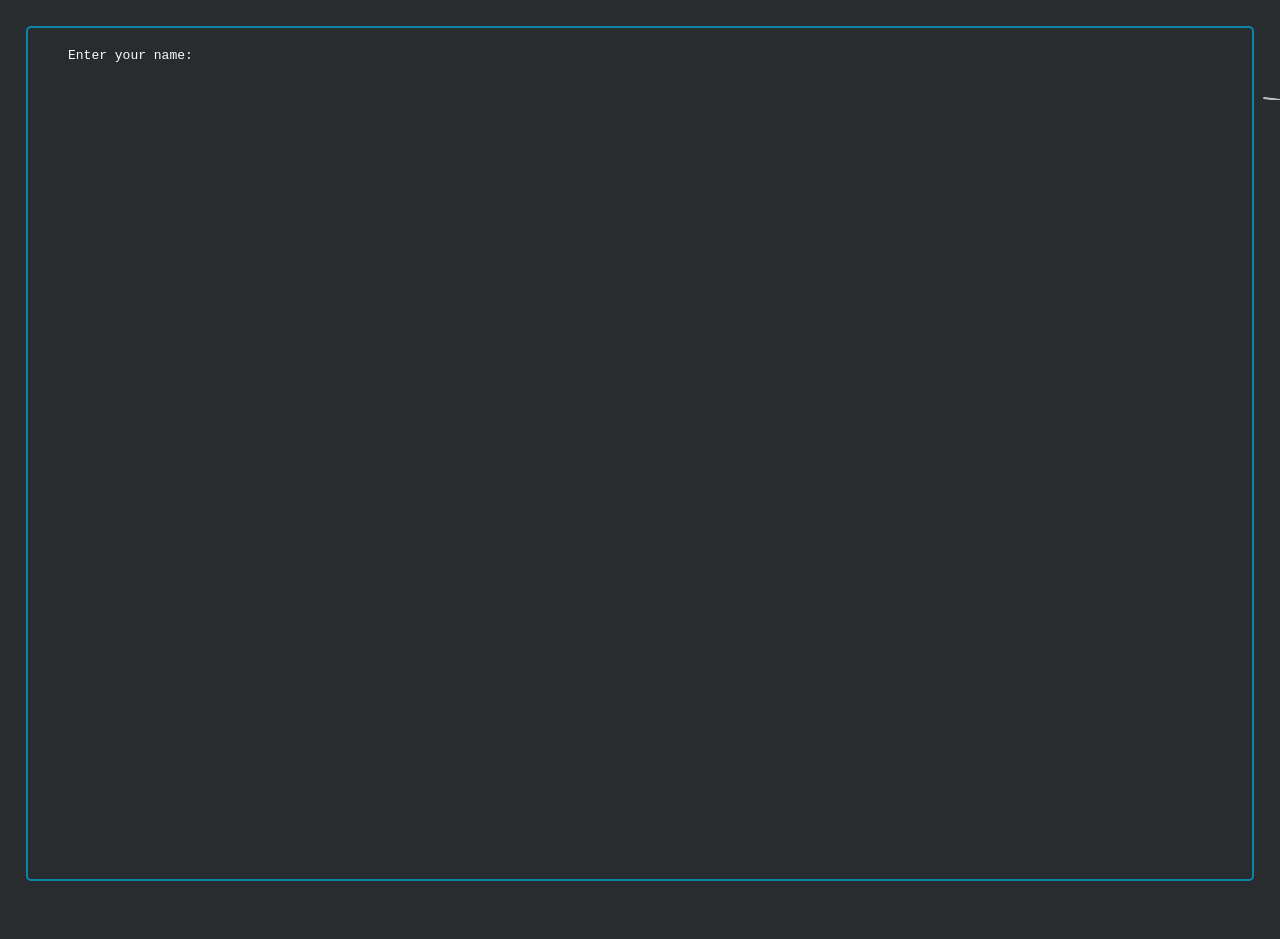
<file: index.html>
<!DOCTYPE html>
<html lang="en">

<head>
  <meta charset="UTF-8" />
  <meta name="viewport" content="width=device-width, initial-scale=1" />
  <title>davare.xyz</title>
  <style>
    html,
    body {
      margin: 0;
      padding: 1em;
      height: 100%;
      overflow: hidden;
      /* prevent page scroll */
      background-color: #292c2e;
      color: #fafbfa;
      font-family: monospace;
    }

    .container {
      display: flex;
      flex-direction: column;
      height: 95vh;
      border: 2px solid #0b85a8;
      /* blue border color */
      border-radius: 5px;
      margin: 0;
      overflow: hidden;
      box-sizing: border-box;
    }

    #terminal-wrapper {
      flex: 1;
      overflow-y: auto;
      /* scroll only here */
      padding: 20px 0 20px 40px;
      /* left padding instead of margin */
      box-sizing: border-box;
    }

    .terminal {
      margin-left: 0;
      /* remove margin */
      width: 100%;
      max-width: none;
      display: flex;
      flex-direction: column;
    }

    /* Horizontal container for startup banner + ascii art */
    #banner-container {
      display: flex;
      gap: 40px;
      margin-bottom: 20px;
      width: 100%;
      padding-left: 2em;
      box-sizing: border-box;
    }


    #startup-message {
      flex: 0 0 auto;
      /* natural width */
      white-space: pre;
      /* preserve spacing */
      font-family: monospace;
      overflow-x: visible;
      /* no scroll */
    }

    #welcome-message {
      white-space: pre-line;
      font-family: monospace;
      margin-bottom: 1em;
    }

    #ascii-gradient {
      flex: 1 1 0;
      /* fill remaining space */
      white-space: pre;
      font-weight: bold;
      line-height: 1.1em;

      background: linear-gradient(270deg,
          #ff5f6d, #ffc371, #24c6dc, #514a9d, #ff5f6d);
      background-size: 1000% 1000%;
      animation: gradientShift 15s ease infinite;

      -webkit-background-clip: text;
      -webkit-text-fill-color: transparent;

      user-select: none;
      min-width: 0;
      overflow-x: auto;
      font-family: monospace;
    }

    @keyframes gradientShift {
      0% {
        background-position: 0% 50%;
      }

      50% {
        background-position: 100% 50%;
      }

      100% {
        background-position: 0% 50%;
      }
    }

    .line {
      display: flex;
      flex-wrap: wrap;
      margin-bottom: 10px;
    }

    .output {
      white-space: pre-wrap;
      margin-left: 2em;
      margin-bottom: 10px;
    }

    .prompt {
      margin-right: 8px;
    }

    input {
      background: none;
      border: none;
      color: #fafbfa;
      font-family: monospace;
      font-size: 1em;
      outline: none;
      flex-grow: 1;
    }

    a {
      color: #0b85a8;
      text-decoration: underline;
    }

    .draggable-window {
      position: absolute;
      width: 400px;
      height: 400px;
      background: #1e1e1e;
      border: 2px solid #0b85a8;
      border-radius: 8px;
      box-shadow: 0 4px 10px rgba(0, 0, 0, 0.5);
      color: #fafafa;
      top: 100px;
      left: 100px;
      z-index: 9999;
      display: flex;
      flex-direction: column;
    }

    .draggable-window header {
      background: #111;
      /* darker than content */
      display: flex;
      justify-content: space-between;
      align-items: center;
      padding: 4px 8px;
      font-weight: bold;
      cursor: grab;
      /* drag cursor only on header */
      border-bottom: 1px solid #0b85a8;
      user-select: none;
      /* prevent accidental text selection while dragging */
    }

    .draggable-window button {
      background: none;
      border: none;
      color: #ff5f6d;
      font-size: 14px;
      cursor: pointer;
    }

    .draggable-window .content {
      flex: 1;
      padding: 6px;
      cursor: text;
      /* normal text selection inside */
    }

    /* --- GALLERY LAYER --- */
#gallery-layer {
  position: absolute;
  inset: 0;
  background: #000;
  z-index: 5;
  display: none;
  overflow-y: auto;
  padding: 40px;
}

#gallery-layer.active {
  display: block;
}

/* minimalist grid */
.gallery-grid {
  display: grid;
  grid-template-columns: repeat(auto-fill, minmax(180px, 1fr));
  gap: 40px;
}

/* sketchy image look */
.gallery-grid img {
  width: 100%;
  filter: grayscale(100%) contrast(120%);
  mix-blend-mode: screen;
  transition: transform 0.2s ease;
}

.gallery-grid img:hover {
  transform: scale(1.05) rotate(-1deg);
}

#page-peel {
  position: absolute;
  top: 0;
  right: 0;
  width: 100px;
  height: 100px;
  z-index: 20;
  cursor: pointer;
  opacity: 0.7;
}

#page-peel svg {
  width: 100%;
  height: 100%;
}

#peel-path {
  stroke-dasharray: 200;
  stroke-dashoffset: 200;
  animation: drawPeel 2s infinite alternate ease-in-out;
}

@keyframes drawPeel {
  from { stroke-dashoffset: 200; }
  to   { stroke-dashoffset: 0; }
}

#gallery-layer {
  position: absolute;
  inset: 0;
  background: #000;
  z-index: 5;
  overflow-y: auto;
  padding: 60px;
  clip-path: inset(0 0 100% 0);
  transition: clip-path 0.6s cubic-bezier(.8,0,.2,1);
}

#gallery-layer.active {
  clip-path: inset(0 0 0 0);
}

/* grid */
.gallery-grid {
  display: grid;
  grid-template-columns: repeat(auto-fill, minmax(200px, 1fr));
  gap: 60px;
}

/* raw image style */
.gallery-grid img {
  width: 100%;
  filter: grayscale(100%) contrast(140%);
  mix-blend-mode: screen;
  cursor: pointer;
  transition: transform 0.2s;
}

.gallery-grid img:hover {
  transform: scale(1.05) rotate(-2deg);
}

@keyframes jitter {
  from { transform: translate(0px, 0px); }
  to   { transform: translate(1px, -1px); }
}

  </style>
</head>

<body>
  <div id="gallery-layer">
  <div class="gallery-grid" id="gallery"></div>
</div>

<div id="page-peel">
  <svg viewBox="0 0 100 100">
    <path id="peel-path"
      d="M100 0 Q60 10 10 60 Q5 90 100 100"
      stroke="white"
      stroke-width="2"
      fill="none"
      stroke-linecap="round"/>
  </svg>
</div>

  <div class="container">
    <div id="terminal-wrapper">
      <div class="terminal" id="terminal">
        <!-- Startup banner container inserted here -->
      </div>
    </div>
  </div>

<script>
  // ---------------- Global State ----------------
  const allowedPaths = ['/mind', '/ldoe', '/alternate-ending', '/isee', '/vibe', '/sog', '/hate'];
  const allowedPaths2 = ['/mind', '/ldoe', '/alternate-ending', '/why', '/gui'];
  const terminal = document.getElementById('terminal');
  let username = 'guest';
  let highestZ = 10000;

  // central accent color and media state
  let ACCENT_COLOR = '#0b85a8';
  let videoToUse = null;
  let colorToUse = null;

  const pathVideos = {
    '/mind': 'https://www.youtube.com/embed/NuZoznmvo88?si=YkV6BKksnqq5VSpd',
    '/ldoe': 'https://www.youtube.com/embed/lR5dwQNizVU?si=At0S_4BjadsRjq9D',
    '/alternate-ending': 'https://www.youtube.com/embed/cP7_ZDpcBsQ?si=u3-ozoXn9-MljWOa',
    '/isee': 'https://www.youtube.com/embed/3k9NdEsmV3w?si=HjK7CfT7BuekEZqs',
    '/vibe': 'https://www.youtube.com/embed/4-pdlpEwMao?si=9b9bqwx_K06jJFg1',
    '/sog': 'https://www.youtube.com/embed/yNmF0ceHy5Q?si=YNS-biuCqdslc3tb',
    '/hate': 'https://www.youtube.com/embed/NAY8rl3YL90?si=c3N1IYTB6Yj2srg0'
  };

  const pathColors = {
    '/mind': '#ff5f6d',
    '/ldoe': '#ffc371',
    '/alternate-ending': '#24c6dc',
    '/isee': '#514a9d',
    '/vibe': '#ff5f6d',
    '/sog': '#888888',
    '/hate': '#a56e31',
    '/why': '#ff8c00', // example
    '/gui': '#00ffcc'  // example
  };


  // ---------------- Accent Color Helpers ----------------
  function updateAccentColor(newColor) {
    ACCENT_COLOR = newColor;
    document.querySelectorAll('.prompt span:first-child').forEach(el => {
      el.style.color = ACCENT_COLOR;
    });
    document.querySelectorAll('.draggable-window, .draggable-window header').forEach(el => {
      el.style.borderColor = ACCENT_COLOR;
    });
    document.querySelectorAll('a').forEach(a => a.style.color = ACCENT_COLOR);
    const container = document.querySelector('.container');
    if (container) container.style.borderColor = ACCENT_COLOR;
  }


  // ---------------- Draggable / Music Window ----------------
  function makeDraggableWindow() {
    const win = document.createElement('div');
    win.className = 'draggable-window';
    win.style.zIndex = highestZ++;

    // Initial position
    let winPos = { left: 100, top: 100 };
    const posCookie = getCookie('windowPosition');
    if (posCookie) {
      try {
        const pos = JSON.parse(decodeURIComponent(posCookie));
        if (pos.left !== undefined && pos.top !== undefined) {
          winPos.left = pos.left;
          winPos.top = pos.top;
        }
      } catch { }
    }
    win.style.left = winPos.left + 'px';
    win.style.top = winPos.top + 'px';

    // Bring to front on click
    win.addEventListener('mousedown', () => {
      win.style.zIndex = highestZ++;
    });

    const header = document.createElement('header');
    header.textContent = 'Music';

    const closeBtn = document.createElement('button');
    closeBtn.textContent = '✖';
    closeBtn.onclick = () => win.remove();
    header.appendChild(closeBtn);
    win.appendChild(header);

    const content = document.createElement('div');
    content.className = 'content';

    // Use global video/color if available
    if (videoToUse) {
      content.innerHTML = `<iframe width="100%" height="100%" src="${videoToUse}" frameborder="0" allowfullscreen></iframe>`;
    } else {
      content.textContent = "You have to change folder first -> see \"help cd\"";
    }

    win.appendChild(content);

    // Apply border color from global variable or fallback
    const borderColor = colorToUse || ACCENT_COLOR;
    win.style.borderColor = borderColor;
    header.style.borderBottomColor = borderColor;

    document.body.appendChild(win);

    // Dragging logic
    let offsetX = 0, offsetY = 0, dragging = false;

    header.onmousedown = (e) => {
      dragging = true;
      offsetX = e.clientX - winPos.left;
      offsetY = e.clientY - winPos.top;

      document.onmousemove = (ev) => {
        if (!dragging) return;
        winPos.left = ev.clientX - offsetX;
        winPos.top = ev.clientY - offsetY;
        win.style.left = winPos.left + "px";
        win.style.top = winPos.top + "px";
        setCookie('windowPosition', JSON.stringify(winPos), 365);
      };

      document.onmouseup = () => {
        dragging = false;
        document.onmousemove = null;
        document.onmouseup = null;
        setCookie('windowPosition', JSON.stringify(winPos), 365);
      };
    };
  }

  function updateWindowContent(path) {
    const win = document.querySelector('.draggable-window');
    if (!win) return;

    const accentColor = pathColors[path] || '#0b85a8'; // fallback

    // Update border/header color
    win.style.borderColor = accentColor;
    win.querySelector('header').style.borderBottomColor = accentColor;

    // Update content with YouTube video
    const content = win.querySelector('.content');
    const videoUrl = pathVideos[path] || '';
    content.innerHTML = videoUrl
      ? `<iframe width="100%" height="100%" src="${videoUrl}" frameborder="0" allowfullscreen></iframe>`
      : 'No video for this path';

    // Optionally update links and prompt colors as well
    updateAccentColor(accentColor);
  }


  // ---------------- Cookie Helpers ----------------
  function setCookie(name, value, days) {
    const d = new Date();
    d.setTime(d.getTime() + (days * 24 * 60 * 60 * 1000));
    document.cookie = `${name}=${encodeURIComponent(value)};expires=${d.toUTCString()};path=/`;
  }

  function getCookie(name) {
    const decoded = decodeURIComponent(document.cookie);
    const parts = decoded.split(';');
    for (let p of parts) {
      let [k, v] = p.trim().split('=');
      if (k === name) return v;
    }
    return null;
  }


  // ---------------- Command History ----------------
  let history = [];
  let historyIndex = -1;

  function loadHistory() {
    const saved = getCookie('history');
    if (saved) {
      try {
        history = JSON.parse(saved);
      } catch {
        history = [];
      }
    }
  }

  function saveHistory() {
    const trimmed = history.slice(-10); // keep only last 10
    setCookie('history', JSON.stringify(trimmed), 365);
  }


  // ---------------- Startup ASCII + Banner ----------------
  const startupAscii = `
██████╗  █████╗ ██╗   ██╗ █████╗ ██████╗ ███████╗   ██╗  ██╗██╗   ██╗███████╗
██╔══██╗██╔══██╗██║   ██║██╔══██╗██╔══██╗██╔════╝   ╚██╗██╔╝╚██╗ ██╔╝╚══███╔╝
██║  ██║███████║██║   ██║███████║██████╔╝█████╗      ╚███╔╝  ╚████╔╝   ███╔╝ 
██║  ██║██╔══██║╚██╗ ██╔╝██╔══██║██╔══██╗██╔══╝      ██╔██╗   ╚██╔╝   ███╔╝  
██████╔╝██║  ██║ ╚████╔╝ ██║  ██║██║  ██║███████╗██╗██╔╝ ██╗   ██║   ███████╗
╚═════╝ ╚═╝  ╚═╝  ╚═══╝  ╚═╝  ╚═╝╚═╝  ╚═╝╚══════╝╚═╝╚═╝  ╚═╝   ╚═╝   ╚══════╝

Type 'help' to see available commands.
Change the current folder to 'gui' or press here, to move to a UI version of this website.
`;

  const rightAscii = `
                         :::                       
                        ::::                       
                      ::::                         
                     ::::::::                      
                    :::::.::::                     
                    ::::   ::::                   
                    ::::   ::::                   
                     :::::::::                     
                 ::::::::::::::::::               
                ::::::::: :::: .::::               
               ::::    ::::::    ::::              
               ::::   ::::::::  -:::::             
           ::::::::::::::  :::::::: :::            
           ::::::::::::      -:::   ::::
`;

  function printStartupMessage() {
    if (document.getElementById('banner-container')) return;

    const bannerContainer = document.createElement('div');
    bannerContainer.id = 'banner-container';

    const leftDiv = document.createElement('div');
    leftDiv.id = 'startup-message';

    const welcomeMessage = document.createElement('div');
    welcomeMessage.id = 'welcome-message';
    welcomeMessage.textContent = `${username}, welcome to\n`;
    leftDiv.appendChild(welcomeMessage);

    const asciiArtPre = document.createElement('pre');
    asciiArtPre.style.margin = '0';
    asciiArtPre.innerHTML = startupAscii.replace(
      'press here, to move to a UI version of this website.',
      'press <a href="/gui" id="gui-link">here</a>, to move to a UI version of this website.'
    );
    leftDiv.appendChild(asciiArtPre);

    const rightDiv = document.createElement('div');
    rightDiv.id = 'ascii-gradient';
    rightDiv.textContent = rightAscii;

    bannerContainer.appendChild(leftDiv);
    bannerContainer.appendChild(rightDiv);
    terminal.appendChild(bannerContainer);
  }

  function requestUsername() {
    const line = document.createElement('div');
    line.className = 'line';

    const prompt = document.createElement('span');
    prompt.className = 'prompt';
    prompt.textContent = 'Enter your name: ';

    const input = document.createElement('input');
    input.type = 'text';

    input.addEventListener('keydown', function (e) {
      if (e.key === 'Enter') {
        username = input.value.trim() || 'guest';
        setCookie('username', username, 365);
        input.disabled = true;
        simulateCommand('banner', printStartupMessage);
      }
    });

    line.appendChild(prompt);
    line.appendChild(input);
    terminal.appendChild(line);
    input.focus();
  }


  // ---------------- Prompt / Input UI ----------------
  function createPromptSpan() {
    const prompt = document.createElement('span');
    prompt.className = 'prompt';

    const usernameSpan = document.createElement('span');
    usernameSpan.textContent = username;
    usernameSpan.style.color = ACCENT_COLOR; // <- use dynamic color

    const restSpan = document.createElement('span');
    restSpan.textContent = '@davare.xyz:$ ~';
    restSpan.style.color = '#a56e31'; // optional secondary color

    prompt.appendChild(usernameSpan);
    prompt.appendChild(restSpan);
    return prompt;
  }

  function simulateCommand(commandText, callback) {
    const line = document.createElement('div');
    line.className = 'line';

    const prompt = createPromptSpan();
    const input = document.createElement('span');
    input.textContent = commandText;

    line.appendChild(prompt);
    line.appendChild(input);
    terminal.appendChild(line);

    callback();
    createPromptLine();
  }

  function createPromptLine() {
    const line = document.createElement('div');
    line.className = 'line';

    const prompt = createPromptSpan();
    const input = document.createElement('input');
    input.type = 'text';

    input.addEventListener('keydown', function (e) {
      if (e.key === 'Enter') {
        const command = input.value.trim();
        if (command) {
          history.push(command);
          saveHistory();
        }
        historyIndex = -1;
        input.disabled = true;
        handleCommand(command, line);
      } else if (e.key === 'ArrowUp') {
        if (history.length > 0) {
          if (historyIndex === -1) historyIndex = history.length;
          historyIndex = Math.max(0, historyIndex - 1);
          input.value = history[historyIndex];
        }
        e.preventDefault();
      } else if (e.key === 'ArrowDown') {
        if (history.length > 0 && historyIndex !== -1) {
          historyIndex = Math.min(history.length, historyIndex + 1);
          if (historyIndex === history.length) {
            input.value = '';
            historyIndex = -1;
          } else {
            input.value = history[historyIndex];
          }
        }
        e.preventDefault();
      }
    });

    line.appendChild(prompt);
    line.appendChild(input);
    terminal.appendChild(line);
    input.focus();
    terminal.scrollTop = terminal.scrollHeight;
  }

  function clearTerminalExceptStartup() {
    const banner = document.getElementById('banner-container');
    if (!banner) return;
    let next = banner.nextSibling;
    while (next) {
      const toRemove = next;
      next = next.nextSibling;
      terminal.removeChild(toRemove);
    }
  }


  // ---------------- Command Handler ----------------
  function handleCommand(cmd, line) {
    const output = document.createElement('div');
    output.className = 'output';

    const parts = cmd.trim().split(/\s+/);
    const baseCmd = parts[0].toLowerCase();
    const arg = parts[1];

    const commandHelps = {
      help: "Shows a list of available commands or detailed help for a specific command. Usage: 'help [command]'",
      summary: "Displays a short summary/about information.",
      test: "Executes a test command to check functionality.",
      cls: "Clears the terminal screen. Alias: 'clear'.",
      clear: "Clears the terminal screen. Alias: 'cls'.",
      pwd: "Prints the current directory.",
      ls: "Lists available paths/folders.",
      cd: "Changes directory to a existing playlist -> see \"ls\". Usage: 'cd <path>'",
      date: "Displays the current date and time.",
      echo: "Prints the given text. Usage: 'echo <text>'",
      whoami: "Displays the current username.",
      calc: "Evaluates a math expression. Usage: 'calc <expression>'",
      usermod: "Changes the username. Usage: 'usermod <newName>'",
      history: "Shows the command history (up to last 10).",
      music: "Opens the music player for the selected mode. You can switch between modes via the \"cd\" command. To see the available modes, use \"ls\"",
      gallery: "Opens the drawing gallery."
    };

    switch (baseCmd) {
      case 'help':
        if (arg && commandHelps[arg]) {
          output.textContent = `${arg}: ${commandHelps[arg]}`;
        } else {
          output.textContent = 'Available commands:\n' + Object.keys(commandHelps).join('\n') +
            "\nType 'help <command>' for detailed info on a command.";
        }
        break;

      case 'summary':
        output.textContent = 'TODO: ADD ABOUT ME';
        break;

      case 'test':
        output.textContent = 'Test command executed successfully!';
        break;

      case 'cls':
      case 'clear':
        clearTerminalExceptStartup();
        createPromptLine();
        return;

      case 'pwd':
        output.textContent = '/home/davare.xyz';
        break;

      case 'ls':
        output.textContent = allowedPaths.join('\n');
        break;

      case 'cd':
        if (!arg) {
          output.textContent = 'cd: missing argument';
        } else {
          const targetPath = arg.startsWith('/') ? arg : '/' + arg;
          if (allowedPaths.includes(targetPath)) {
            setCookie('lastPath', targetPath, 365);
            output.textContent = `Changed directory to ${targetPath}`;
            updateWindowContent(targetPath);
            updateAccentColor(pathColors[targetPath] || '#0b85a8');
            videoToUse = pathVideos[targetPath];
            colorToUse = pathColors[targetPath] || ACCENT_COLOR;

            if (targetPath === '/sog') {
              makeSogWindow(); // open sog window
            } else {
              // ✅ if leaving /sog, close it
              const sogWin = document.querySelector('.sog-window');
              if (sogWin) sogWin.remove();
            }
          } else {
            output.textContent = `cd: no such directory: ${arg}`;
          }
        }
        break;

      case 'date':
        output.textContent = new Date().toString();
        break;

      case 'echo':
        output.textContent = parts.slice(1).join(' ');
        break;

      case 'whoami':
        output.textContent = username;
        break;

      case 'calc':
        try {
          const expression = parts.slice(1).join(' ');
          const result = eval(expression);
          output.textContent = `Result: ${result}`;
        } catch {
          output.textContent = 'calc: invalid expression';
        }
        break;

      case 'usermod':
        if (!arg) {
          output.textContent = 'usermod: missing new username';
        } else {
          username = arg;
          setCookie('username', username, 365);
          output.textContent = `Username changed to '${username}'`;
          const welcomeMsg = document.getElementById('welcome-message');
          if (welcomeMsg) {
            welcomeMsg.textContent = `${username}, welcome to\n`;
          }
        }
        break;

      case 'history':
        if (history.length === 0) {
          output.textContent = '(empty history)';
        } else {
          output.textContent = history.map((h, i) => `${i + 1}  ${h}`).join('\n');
        }
        break;

      case 'music':
        makeDraggableWindow();
        output.textContent = 'Opened the music player.';
        break;

      case 'gallery':
        openGallery();
        output.textContent = 'Opening gallery...';
        break;

      default:
        output.textContent = `Command not found: ${cmd}`;
    }

    terminal.appendChild(output);
    createPromptLine();
  }

  // ---------------- Gallery Toggle ----------------
  function openGallery() {
    const layer = document.getElementById('gallery-layer');
    if (!layer) return;
    layer.classList.toggle('active');
  }


  // ---------------- Init / Apply Last Path Color ----------------
  function applyLastPathColor() {
    // Get last path from cookie
    const lastPath = getCookie('lastPath');

    if (lastPath && pathColors[lastPath]) {
      // Update accent color based on pathColors
      videoToUse = pathVideos[lastPath];
      colorToUse = pathColors[lastPath] || ACCENT_COLOR;
      updateAccentColor(pathColors[lastPath]);
      updateWindowContent(lastPath);
    } else {
      // fallback if no cookie or invalid value
      videoToUse = pathVideos["/sog"];
      colorToUse = pathColors["/sog"];;
      updateAccentColor("/sog");
      updateWindowContent("/sog");
    }
  }

  // load history and initialize UI
  loadHistory();

  const savedUser = getCookie('username');
  if (savedUser) {
    username = savedUser;
    applyLastPathColor();
    printStartupMessage();
    createPromptLine();
  } else {
    requestUsername();
  }


  // ---------------- Special: Stages of Grief Window (SOG) ----------------
  function makeSogWindow() {
    // prevent duplicates
    if (document.querySelector('.sog-window')) return;

    const win = document.createElement('div');
    win.className = 'draggable-window sog-window';
    win.style.width = '520px';   // wide
    win.style.height = '70px';   // short
    win.style.zIndex = highestZ++;
    win.style.left = '150px';
    win.style.top = '150px';

    // header (no close button)
    const header = document.createElement('header');
    header.textContent = 'Stages of Grief';
    win.appendChild(header);

    // Apply initial SOG accent color
    const initialColor = pathColors['/sog'] || ACCENT_COLOR;
    win.style.borderColor = initialColor;
    header.style.borderBottomColor = initialColor;
    updateAccentColor(initialColor);

    // content area with 5 buttons in a row
    const content = document.createElement('div');
    content.className = 'content';
    content.style.display = 'flex';
    content.style.flexDirection = 'row';
    content.style.justifyContent = 'space-around';
    content.style.alignItems = 'center';
    content.style.gap = '10px';

    // greyscale shades from bright to dark
    const buttonShades = ['#999999', '#888888', '#666666', '#555555', '#444444'];
    const buttonVideos = [
      'https://www.youtube.com/embed/yNmF0ceHy5Q?si=YNS-biuCqdslc3tb',
      'https://www.youtube.com/embed/N5dOy9FGtDg?si=ftDlu5cqPOwmytpk',
      'https://www.youtube.com/embed/hvV-8Ca-10E?si=EHjlzk7lolUojjAs',
      'https://www.youtube.com/embed/qCUhSPcoCcU?si=kWByAB3RV4z2ZuEK',
      'https://www.youtube.com/embed/yfuma2Vg6bI?si=Elvvcrx1DDhFTo8h'
    ];

    const stageNames = ["denial", "anger", "bargaining", "depression", "acceptance"];
    let activeButton = null;

    for (let i = 0; i < 5; i++) {
      const btn = document.createElement('button');
      btn.textContent = stageNames[i];
      btn.style.padding = '6px 12px';
      btn.style.border = 'none';
      btn.style.background = '#2b2b2b';
      btn.style.color = '#fafafa';
      btn.style.cursor = 'pointer';
      btn.style.borderBottom = `3px solid ${buttonShades[i]}`;
      btn.style.fontFamily = 'monospace';
      btn.style.fontSize = '14px';
      btn.style.flex = '1';

      // Set first button as active initially
      if (i === 0) {
        btn.disabled = true;
        btn.style.opacity = '0.6';
        btn.style.cursor = 'not-allowed';
        activeButton = btn;

        // Apply first button's color as initial accent
        updateAccentColor(buttonShades[i]);
      }

      btn.addEventListener('click', () => {
        if (btn.disabled) return;

        // re-enable previously active button
        if (activeButton) {
          activeButton.disabled = false;
          activeButton.style.opacity = '1';
          activeButton.style.cursor = 'pointer';
        }

        // disable new active button
        btn.disabled = true;
        btn.style.opacity = '0.6';
        btn.style.cursor = 'not-allowed';
        activeButton = btn;

        // update accent color on whole page
        updateAccentColor(buttonShades[i]);

        // update MUSIC window iframe only
        const musicWin = document.querySelector('.draggable-window:not(.sog-window)');
        if (musicWin) {
          const contentDiv = musicWin.querySelector('.content');
          contentDiv.innerHTML = `<iframe width="100%" height="100%" src="${buttonVideos[i]}" frameborder="0" allowfullscreen></iframe>`;
        }
      });

      content.appendChild(btn);
    }

    win.appendChild(content);
    document.body.appendChild(win);

    // make draggable
    let offsetX = 0, offsetY = 0, dragging = false, winPos = { left: 150, top: 150 };

    header.onmousedown = (e) => {
      dragging = true;
      offsetX = e.clientX - winPos.left;
      offsetY = e.clientY - winPos.top;

      document.onmousemove = (ev) => {
        if (!dragging) return;
        winPos.left = ev.clientX - offsetX;
        winPos.top = ev.clientY - offsetY;
        win.style.left = winPos.left + 'px';
        win.style.top = winPos.top + 'px';
      };

      document.onmouseup = () => {
        dragging = false;
        document.onmousemove = null;
        document.onmouseup = null;
      };
    };

    // bring to front on click
    win.addEventListener('mousedown', () => {
      win.style.zIndex = highestZ++;
    });
  }

const images = [
  // 2025-08
  "1-02_08_25.jpg",
  "2-02_08_25.jpg",
  "3-02_08_25.jpg",
  "4-02_08_25.jpg",
  "5-02_08_25.jpg",
  "6-02_08_25.jpg",
  "7-02_08_25.jpg",
  "8-02_08_25.jpg",
  "9-02_08_25.jpg",
  "10-02_08_25.jpg",
  "11-02_08_25.jpg",
  "12-02_08_25.jpg",
  "13-02_08_25.jpg",
  "14-02_08_25.jpg",

  "1-03_08_25.jpg",
  "2-03_08_25.jpg",
  "3-03_08_25.jpg",
  "4-03_08_25.jpg",
  "5-03_08_25.jpg",
  "6-03_08_25.jpg",
  "7-03_08_25.jpg",
  "8-03_08_25.jpg",
  "9-03_08_25.jpg",
  "10-03_08_25.jpg",
  "11-03_08_25.jpg",
  "12-03_08_25.jpg",
  "13-03_08_25.jpg",
  "14-03_08_25.jpg",
  "15-03_08_25.jpg",

  "I SEE EYES EVERYWHERE-13_08_25.jpg",

  "1-04_08_25.jpg",
  "1-06_08_25.jpg",
  "1-07_08_25.jpg",
  "1-13_08_25.jpg",
  "1-15_08_25.jpg",
  "1-18_08_25.jpg",
  "1-24_08_25.jpg",
  "1-31_08_25.jpg",
  "2-31_08_25.jpg",
  "3-31_08_25.jpg",

  // 2025-09
  "1-02_09_25.jpg",
  "2-02_09_25.jpg",
  "3-02_09_25.jpg",

  "1-03_09_25.jpg",

  "1-05_09_25.jpg",
  "2-05_09_25.jpg",
  "3-05_09_25.jpg",
  "4-05_09_25.jpg",

  "1-07_09_25.jpg",

  "1-10_09_25.jpg",
  "2-10_09_25.jpg",

  "1-15_09_25.jpg",
  "2-15_09_25.jpg",

  "1-16_09_25.jpg",

  "1-22_09_25.jpg",
  "1-23_09_25.jpg",

  "1-26_09_25.jpg",

  // 2025-10
  "1-12_10_25.jpg",
  "1-19_10_25.jpg",
  "2-19_10_25.jpg",
  "3-19_10_25.jpg",
  "4-19_10_25.jpg",

  "1-29_10_25.jpg",
  "2-29_10_25.jpg",

  // 2025-11
  "1-18_11_25.jpg",
  "2-18_11_25.jpg",
  "1-19_11_25.jpg",

  "1-23_11_25.jpg",

  "1-27_11_25.jpg",
  "2-27_11_25.jpg",
  "3-27_11_25.jpg",
  "4-27_11_25.jpg",
  "5-27_11_25.jpg",
  "6-27_11_25.jpg",

  "1-28_11_25.jpg",
  "2-28_11_25.jpg",

  // 2026-01
  "1-02_01_26.jpg",
  "2-02_01_26.jpg",
  "3-02_01_26.jpg",
  "4-02_01_26.jpg",

  "1-08_01_26.jpg",
  "2-08_01_26.jpg",

  // 2026-03
  "1-20_03_26.jpg",

  // 2026-04
  "1-26_04_26.jpg"
];

const gallery = document.getElementById('gallery');

images.forEach(src => {
  const img = document.createElement('img');
  img.src = "/drawings/" + src;

  img.addEventListener('click', () => {
    openImageWindow(src);
  });

  gallery.appendChild(img);
});

function openImageWindow(src) {
  const win = document.createElement('div');
  win.className = 'draggable-window';
  win.style.zIndex = highestZ++;

  const header = document.createElement('header');
  header.textContent = 'drawing';

  const closeBtn = document.createElement('button');
  closeBtn.textContent = '✖';
  closeBtn.onclick = () => win.remove();

  header.appendChild(closeBtn);
  win.appendChild(header);

  const content = document.createElement('div');
  content.className = 'content';
  content.style.padding = '0'; // remove inner spacing

  const img = new Image();
  img.src = "/drawings/" + src;

  img.style.display = 'block';

  content.appendChild(img);
  win.appendChild(content);
  document.body.appendChild(win);

  // initial position
  let pos = { left: 200, top: 200 };
  win.style.left = pos.left + 'px';
  win.style.top = pos.top + 'px';

  // 🔥 KEY PART: resize window based on image
  img.onload = () => {
    const maxW = window.innerWidth * 0.8;
    const maxH = window.innerHeight * 0.8;

    let w = img.naturalWidth;
    let h = img.naturalHeight;

    const scale = Math.min(maxW / w, maxH / h, 1);

    const finalW = w * scale;
    const finalH = h * scale;

    win.style.width = finalW + 'px';
    win.style.height = (finalH + 30) + 'px'; // + header height

    img.style.width = '100%';
    img.style.height = 'auto';
  };

  // drag logic (unchanged)
  let offsetX = 0, offsetY = 0, dragging = false;

  header.onmousedown = (e) => {
    dragging = true;
    offsetX = e.clientX - pos.left;
    offsetY = e.clientY - pos.top;

    document.onmousemove = (ev) => {
      if (!dragging) return;
      pos.left = ev.clientX - offsetX;
      pos.top = ev.clientY - offsetY;
      win.style.left = pos.left + 'px';
      win.style.top = pos.top + 'px';
    };

    document.onmouseup = () => {
      dragging = false;
      document.onmousemove = null;
      document.onmouseup = null;
    };
  };

  // bring to front
  win.addEventListener('mousedown', () => {
    win.style.zIndex = highestZ++;
  });
}
// connect peel AFTER DOM is ready
const pagePeel = document.getElementById('page-peel');
if (pagePeel) {
  pagePeel.addEventListener('click', openGallery);
}
</script>


</body>

</html>
</file>
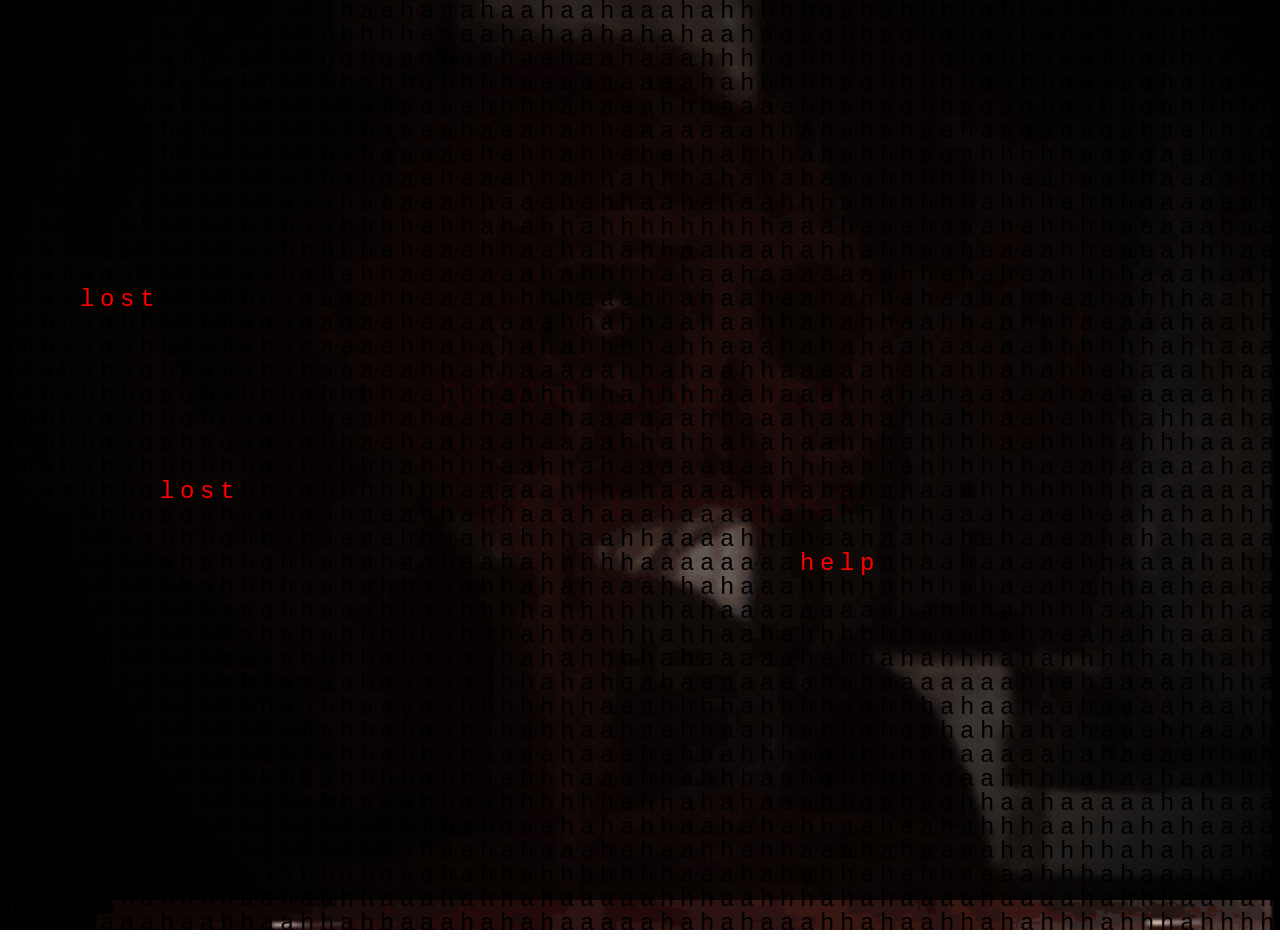
<file: why/index.html>
<!DOCTYPE html>
<html lang="en">
<head>
    <meta charset="UTF-8">
    <meta name="viewport" content="width=device-width, initial-scale=1.0">
    <title>noone love you</title>
    <style>
        body {
            background: url('background.gif') no-repeat center center fixed;
            background-size: cover;
            color: black;
            font-family: monospace;
            font-size: 24px;
            white-space: pre;
            display: flex;
            justify-content: center;
            align-items: center;
            height: 100vh;
            width: 100vw;
            overflow: hidden;
            position: relative;
            margin: 0;
            padding: 0;
        }

        body::after {
            content: '';
            position: absolute;
            top: 0;
            left: 0;
            width: 100%;
            height: 100%;
            background: radial-gradient(circle, rgba(0, 0, 0, 0.5) 20%, rgba(0, 0, 0, 1) 100%);
            z-index: 1;
        }

        .vignette {
            position: absolute;
            top: 0;
            left: 0;
            width: 100vw;
            height: 100vh;
            pointer-events: none;
            background: radial-gradient(circle, rgba(0, 0, 0, 0) 20%, rgba(0, 0, 0, 0.7) 100%);
            opacity: 1;
            z-index: 0;
        }

        .text-overlay {
            position: absolute;
            top: 50%;
            left: 50%;
            transform: translate(-50%, -50%);
            color: white;
            font-size: 2rem;
            font-family: Arial, sans-serif;
            text-align: center;
            text-shadow: 2px 2px 5px rgba(0, 0, 0, 0.7);
            z-index: 2;
        }

        .container {
            display: grid;
            grid-template-columns: repeat(auto-fill, minmax(20px, 1fr));
            grid-auto-rows: 24px;
            width: 100vw;
            height: 100vh;
            line-height: 24px;
            position: relative;
            z-index: 2;
        }

        .red {
            color: red;
        }

        .background-text-container {
            position: absolute;
            top: 50%;
            left: 50%;
            transform: translate(-50%, -50%);
            z-index: 1;
            opacity: 0.1;
            text-align: center;
        }

        .background-text {
            font-size: 48px;
            color: red;
            white-space: nowrap;
        }
    </style>
</head>
<body>
    <audio id="audio" loop autoplay>
        <source src="n1ly.mp3" type="audio/mp3" class="audio">
        Your browser does not support the audio element.
    </audio>
    
    <div class="background-text-container">
        <div class="background-text">noone love you</div>
        <div class="background-text">- akira yamaoka</div>
    </div>
    
    <div class="container" id="grid"></div>

    <script>
        const grid = document.getElementById("grid");
        let cols, rows, content = [];
        const specialWords = ["help", "why", "when", "end", "lost", "666", "?"];
        let currentWord = [];
        const audio = document.getElementById("audio");
        audio.volume = 0.2;

        function getRandomChar() {
            if (currentWord.length > 0) return [currentWord.shift()];
            
            if (Math.random() < 1/666) {
                currentWord = specialWords[Math.floor(Math.random() * specialWords.length)]
                    .split("").map(letter => `<span class="red">${letter}</span>`);
                return [currentWord.shift()];
            }
            
            let char = Math.random() < 0.5 ? 'h' : 'a';
            return Math.random() < 1/100 ? [char, char] : [char];
        }

        function updateGrid() {
            content.shift();
            content.push(...getRandomChar());
            while (content.length > rows * cols) content.shift();
            grid.innerHTML = content.map(c => `<span>${c}</span>`).join("");
        }

        function resizeGrid() {
            cols = Math.floor(window.innerWidth / 20);
            rows = Math.floor(window.innerHeight / 23);
            content = Array(rows * cols).fill(" ");
            initializeGrid();
        }

        function initializeGrid() {
            console.log("this is art")
            content = [];
            while (content.length < rows * cols) {
                content.push(...getRandomChar());
            }
            updateGrid();
            console.log("666")
        }

        window.addEventListener("resize", resizeGrid);
        resizeGrid();
        setInterval(updateGrid, 50);
    </script>
</body>
</html>
</file>
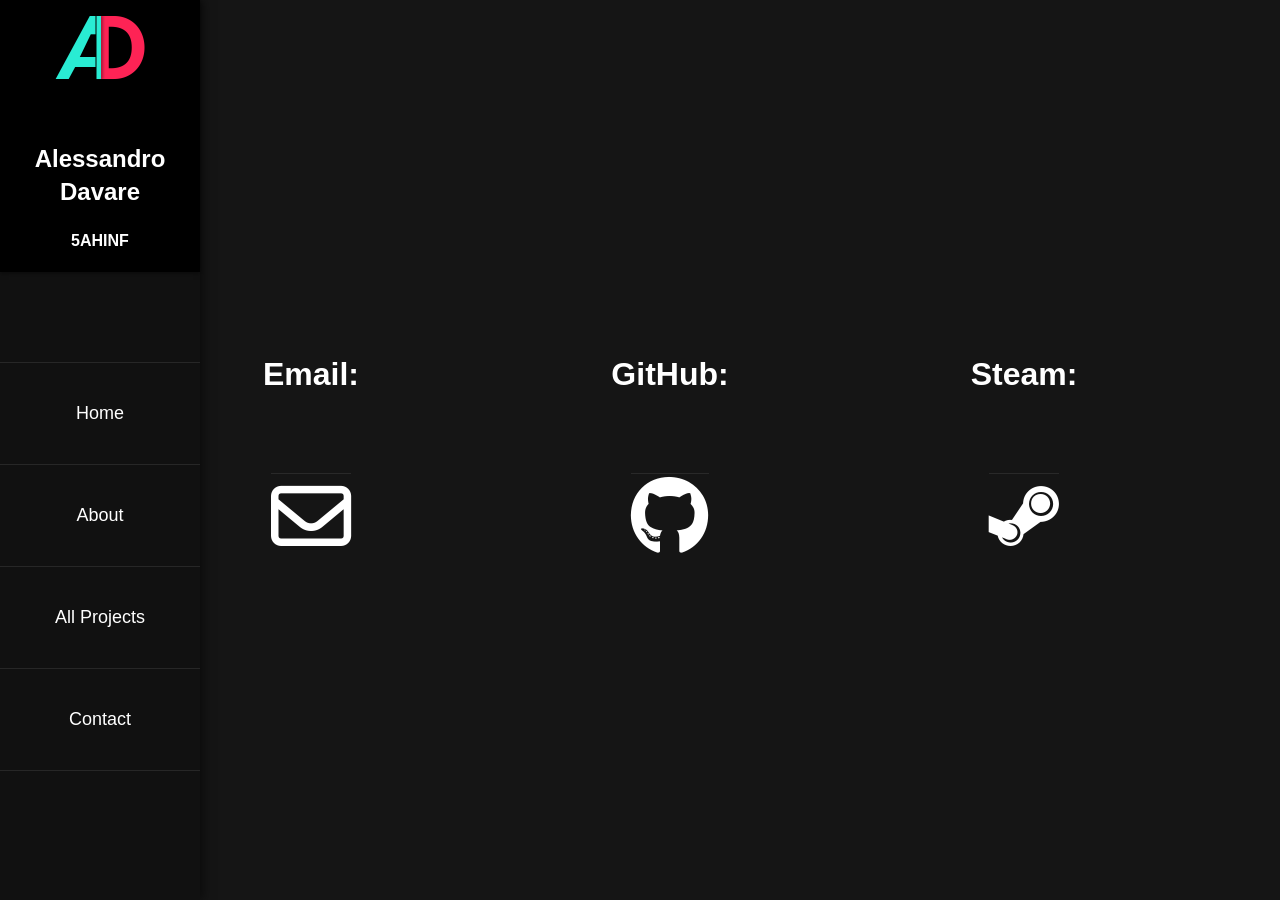
<file: contact.html>
<!DOCTYPE html>
<html lang="en">
<head>
    <meta charset="UTF-8">
    <meta name="viewport" content="width=device-width, initial-scale=1.0">
    <title>Contact</title>
    <link rel="stylesheet" href="https://cdnjs.cloudflare.com/ajax/libs/font-awesome/6.0.0/css/all.min.css">
    <link rel="stylesheet" href="navbar.css">
    <link rel="stylesheet" href="contact.css">
    <link rel="stylesheet" href="https://fonts.googleapis.com/css2?family=Caveat:wght@400;700&display=swap">
    
</head>
<body>
    <div class="navbar">
        <div class="header">
            <img class="Logo" src="Logo.png">
            <h2>Alessandro</h2> <!-- Fixed closing tag for h2 -->
            <h2>Davare</h2> <!-- Fixed closing tag for h2 -->
            <h4>5AHINF</h4>
        </div>
        <div class="items">
            <a href="index.html" class="home item">Home</a>
            <a href="about.html" class="about item">About</a>
            <a href="projects.html" class="projects item">All Projects</a>
            <a href="contact.html" class="contacts item">Contact</a>
        </div>
    
        <div class="links">
            <a href="mailto:alessandro.davare@outlook.com"><i class="fa-regular fa-envelope"></i></a>
            <a href="https://github.com/DavareDavare"><i class="fa-brands fa-github"></i></a>
            <a href="http://steamcommunity.com/profiles/76561198202186656"><i class="fa-brands fa-steam-symbol"></i></a>
            <a href="https://htlsaalfelden.at"><i class="fa-solid fa-paperclip"></i></a>
        </div>
    </div>

    <div class="content">
        <div class="icon-links">
            <div class="icon-container">
                <h1>Email:</h1>
                <a href="mailto:alessandro.davare@outlook.com" class="icon"><i class="fa-regular fa-envelope"></i></a>
            </div>
            <div class="icon-container">
                <h1>GitHub:</h1>
                <a href="https://github.com/DavareDavare" class="icon"><i class="fa-brands fa-github"></i></a>
            </div>
            <div class="icon-container">
                <h1>Steam:</h1>
                <a href="http://steamcommunity.com/profiles/76561198202186656" class="icon"><i class="fa-brands fa-steam-symbol"></i></a>
            </div>
            <div class="icon-container">
                <h1>Website:</h1>
                <a href="https://htlsaalfelden.at" class="icon"><i class="fa-solid fa-paperclip"></i></a>
            </div>
        </div>
    </div>
</body>
</html>
</file>
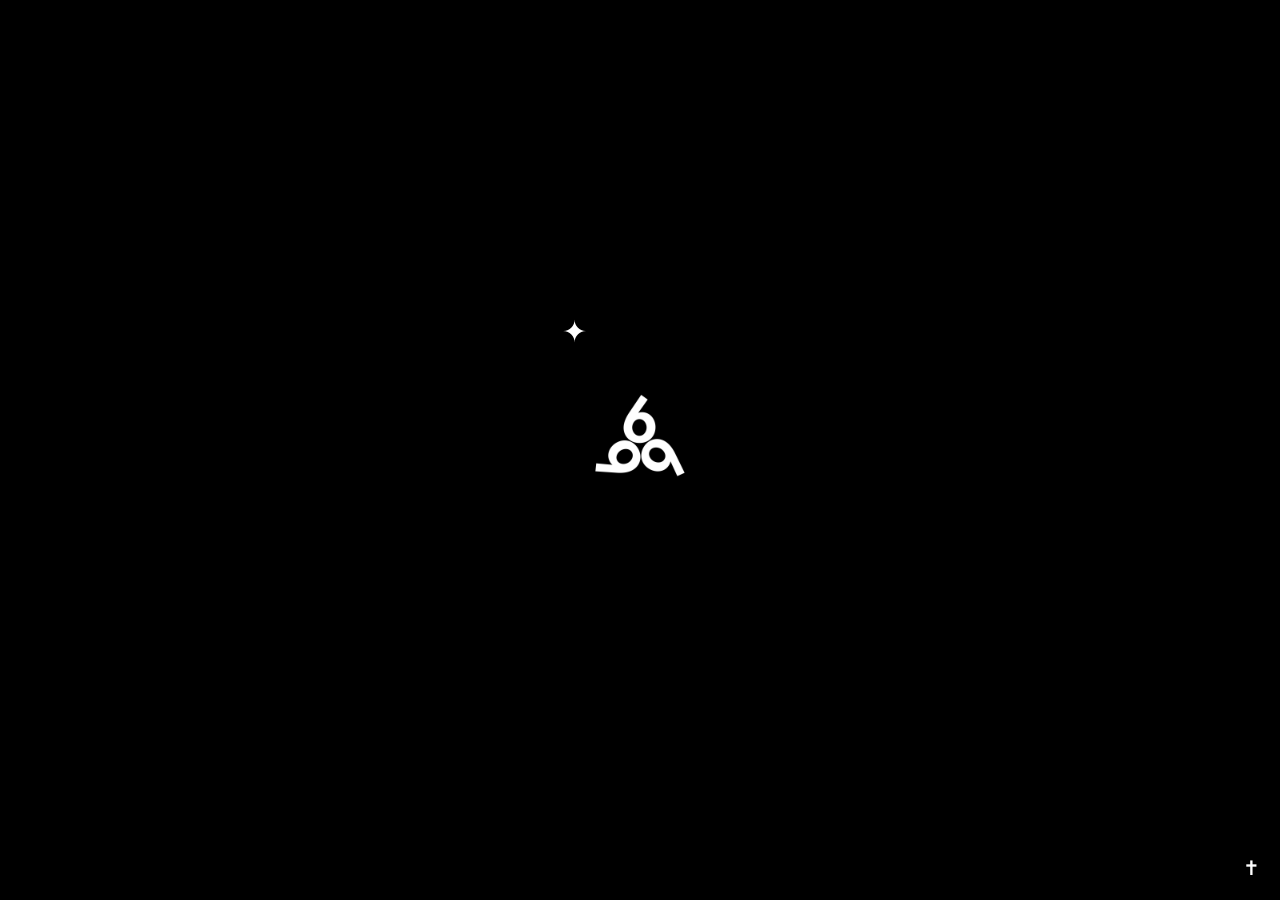
<file: gui.html>
<!DOCTYPE html>
<html lang="en">
<head>
    <meta charset="UTF-8">
    <meta name="viewport" content="width=device-width, initial-scale=1.0">
    <title>おやすみ</title>
    <style>
        html, body {
            margin: 0;
            padding: 0;
            height: 100%;
            overflow: hidden;
            background-color: black;
        }

        video {
            position: absolute;
            top: 0;
            left: 0;
            width: 100vw;
            height: 100vh;
            object-fit: cover;
            opacity: 0;
        }

        .text-overlay {
            position: absolute;
            top: 50%;
            left: 50%;
            transform: translate(-50%, -50%);
            color: white;
            font-size: 2rem;
            font-family: Arial, sans-serif;
            text-align: center;
            text-shadow: 2px 2px 5px rgba(0, 0, 0, 0.7);
            z-index: 1;
            opacity: 1;
        }

        .text-overlay img {
            cursor: pointer;
        }

        .vignette {
            position: absolute;
            top: 0;
            left: 0;
            width: 100vw;
            height: 100vh;
            pointer-events: none;
            background: radial-gradient(circle, rgba(0, 0, 0, 0) 20%, rgba(0, 0, 0, 0.7) 100%);
            opacity: 1;
        }

        .sound-slider,
        .navbar,
        .clickable-text,
        .top-left-text {
            opacity: 0;
            pointer-events: none;
        }

        .sound-slider {
            position: absolute;
            top: 10px;
            right: 10px;
            background: rgba(0, 0, 0, 0.5);
            padding: 5px;
            border-radius: 5px;
            z-index: 2;
        }

        .sound-slider input[type="range"] {
            width: 100px;
        }

        .navbar {
            position: absolute;
            bottom: 20px;
            left: 50%;
            transform: translateX(-50%);
            width: 50%;
            background: linear-gradient(to left, rgba(0, 0, 0, 0), rgba(0, 0, 0, 0.8) 15%, rgba(0, 0, 0, 0.8) 85%, rgba(0, 0, 0, 0));
            display: flex;
            justify-content: space-evenly;
            padding: 10px 0;
            z-index: 2;
        }

        .cross {
            position: absolute;
            bottom: 20px;
            right: 20px;
            color: white;
            font-size: 20px;
            cursor: pointer;
        }

        .navbar a {
            color: white;
            text-decoration: none;
            font-size: 1rem;
            padding: 10px;
            text-align: center;
        }

        .navbar a:hover {
            background-color: rgba(255, 255, 255, 0.1);
            border-radius: 5px;
        }

        .top-left-text {
            position: absolute;
            top: 20px;
            left: 20px;
            color: rgba(255, 255, 255, 0.5);
            font-size: 1rem;
            font-family: Arial, sans-serif;
            padding: 10px;
            border-radius: 5px;
            z-index: 2;
        }

        @keyframes fadeIn {
            0% {
                opacity: 0;
            }
            100% {
                opacity: 1;
            }
        }
        
        .fade-in {
            animation: fadeIn 2s forwards;
        }

        @keyframes spin {
            0% {
                transform: rotate(0deg);
            }
            100% {
                transform: rotate(360deg);
            }
        }

        .six {
            animation: spin 25s linear infinite;
        }

        .highlight{
            border-bottom: 2px solid white
        }

        /* Add styles for the new clickable text box */
        .clickable-text {
            position: absolute;
            top: calc(50% - 500px); /* Position the box 100-200px above the art */
            left: 50%;
            transform: translateX(-50%);
            padding: 10px;
            color: white;
            font-size: 1.2rem;
            text-align: center;
            cursor: pointer;
            border-radius: 5px;
            z-index: 2;
        }

        .clickable-text a {
            color: white;
            text-decoration: none;
            opacity: 0.25;
        }
    </style>
</head>
<body>
    <video id="video" muted loop>
        <source id="videoSource" src="" type="video/mp4">
        Your browser does not support the video tag.
    </video>
    <div class="vignette"></div>
    
    <!-- New clickable text box -->
    <div class="clickable-text">
        my mind
    </div>

    <div class="text-overlay">
        <img src="art.png" class="six" height="25%" width="25%" id="art">
    </div>
    
    <div class="sound-slider" id="sliderContainer">
        <input id="volumeSlider" type="range" min="0" max="1" step="0.01" value="0.0">
    </div>
    
    <div class="navbar" id="navbar">
        <a href="https://open.spotify.com/playlist/11ODQt0PesCSgvlZSEAEno?si=2d18f84712b346b2" id="nav1">Denial</a>
        <a href="https://open.spotify.com/playlist/6eHkOd0I97BYfqP2KMPwoC?si=d6f2af4322f24752" id="nav2">Anger</a>
        <a href="https://open.spotify.com/playlist/6xaDHJv0bTL3bwHmzrrp63?si=a0a37814a4b349ec" id="nav3">Bargaining</a>
        <a href="https://open.spotify.com/playlist/6lvVHpIvUYbGBxjDhYXoC7?si=66ab93b9b67e49d9" id="nav4">Depression</a>
        <a href="https://open.spotify.com/playlist/16BgErCgz0uhdGtN58KEyz?si=deeb1b888e084701" id="nav5">Acceptance</a>
    </div>
    
    <div class="top-left-text" id="topLeftText">
        <p></p>
    </div>
    
    <div class="cross">✝</div>
    
    <script src="./666.js"></script>
    <script>
        const videos = [
            { src: "./ilck.mp4", text: "if looks could kill - Destroy Lonely" },
            { src: "./fomdj.mp4", text: "FOMDJ - Playboi Carti" },
            { src: "./530.mp4", text: "530 - Kanye West, Ty Dolla $ign" },
            { src: "./succubus.mp4", text: "Succubus - Ken Carson" },
            { src: "./24songs.mp4", text: "24 songs - Playboi Carti" }
        ];
    
        const video = document.getElementById('video');
        const art = document.getElementById('art');
        const sliderContainer = document.getElementById('sliderContainer');
        const navbar = document.getElementById('navbar');
        const topLeftText = document.getElementById('topLeftText');
        const navItems = document.querySelectorAll('.navbar a');
        const cross = document.getElementsByClassName('cross')[0];
        const mind = document.getElementsByClassName("clickable-text")[0];
    
        const selectedVideoIndex = Math.floor(Math.random() * videos.length);
        const selectedVideo = videos[selectedVideoIndex];
        videoSource.src = selectedVideo.src;
    
        topLeftText.innerHTML = `<p>${selectedVideo.text}</p>`;
        navItems[selectedVideoIndex].classList.add('highlight');
    
        video.pause();
        video.volume = 0;
    
        let clicked = 0;
    
        // Disable clicks on the art (loading screen) until video is loaded
        art.style.pointerEvents = "none";
    
        video.addEventListener('canplaythrough', () => {
            // Enable clicking when the video is loaded
            art.style.pointerEvents = "auto";
        });
    
        art.addEventListener('click', () => {
            if (clicked == 0) {
                video.style.opacity = 1;
                clicked = 1;
                video.volume = 0.25;
                volumeSlider.value = 0.25;
                video.play();
                video.muted = false;
    
                sliderContainer.classList.add('fade-in');
                navbar.classList.add('fade-in');
                topLeftText.classList.add('fade-in');
                mind.classList.add('fade-in');
    
                sliderContainer.style.pointerEvents = 'auto';
                navbar.style.pointerEvents = 'auto';
                topLeftText.style.pointerEvents = 'auto';
                mind.style.pointerEvents = 'auto';
            } else {
                window.location.href = "/why";
            }
        });
    
        cross.addEventListener('click', () => {
            window.location.href = "/ldoe";
        });
    
        mind.addEventListener('click', () => {
            window.location.href = "/mind";
        });
    
        volumeSlider.addEventListener('input', (event) => {
            video.volume = event.target.value;
            video.muted = false;
        });
    
        function createRandomSquare() {
            const square = document.createElement("div");
            square.style.width = "100px";
            square.style.height = "100px";
            square.style.position = "absolute";
            square.style.cursor = "pointer";
            square.style.zIndex = "3";
            square.style.display = "flex";
            square.style.alignItems = "center";
            square.style.justifyContent = "center";
            square.style.color = "white";
    
            const viewportWidth = window.innerWidth;
            const viewportHeight = window.innerHeight;
    
            const randomX = Math.floor(Math.random() * (viewportWidth - 100));
            const randomY = Math.floor(Math.random() * (viewportHeight - 100));
    
            square.style.left = `${randomX}px`;
            square.style.top = `${randomY}px`;
    
            const paragraph = document.createElement("p");
            paragraph.textContent = "✦";
            paragraph.style.fontSize = "30px";
            paragraph.style.margin = "0";
            paragraph.style.fontFamily = "'Arial Unicode MS', 'Segoe UI Symbol', sans-serif";
    
            square.addEventListener("click", () => {
                window.location.href = "/alternate-ending";
            });
    
            square.appendChild(paragraph);
            document.body.appendChild(square);
        }
    
        window.onload = createRandomSquare;
    </script>    
</body>
</html>
</file>
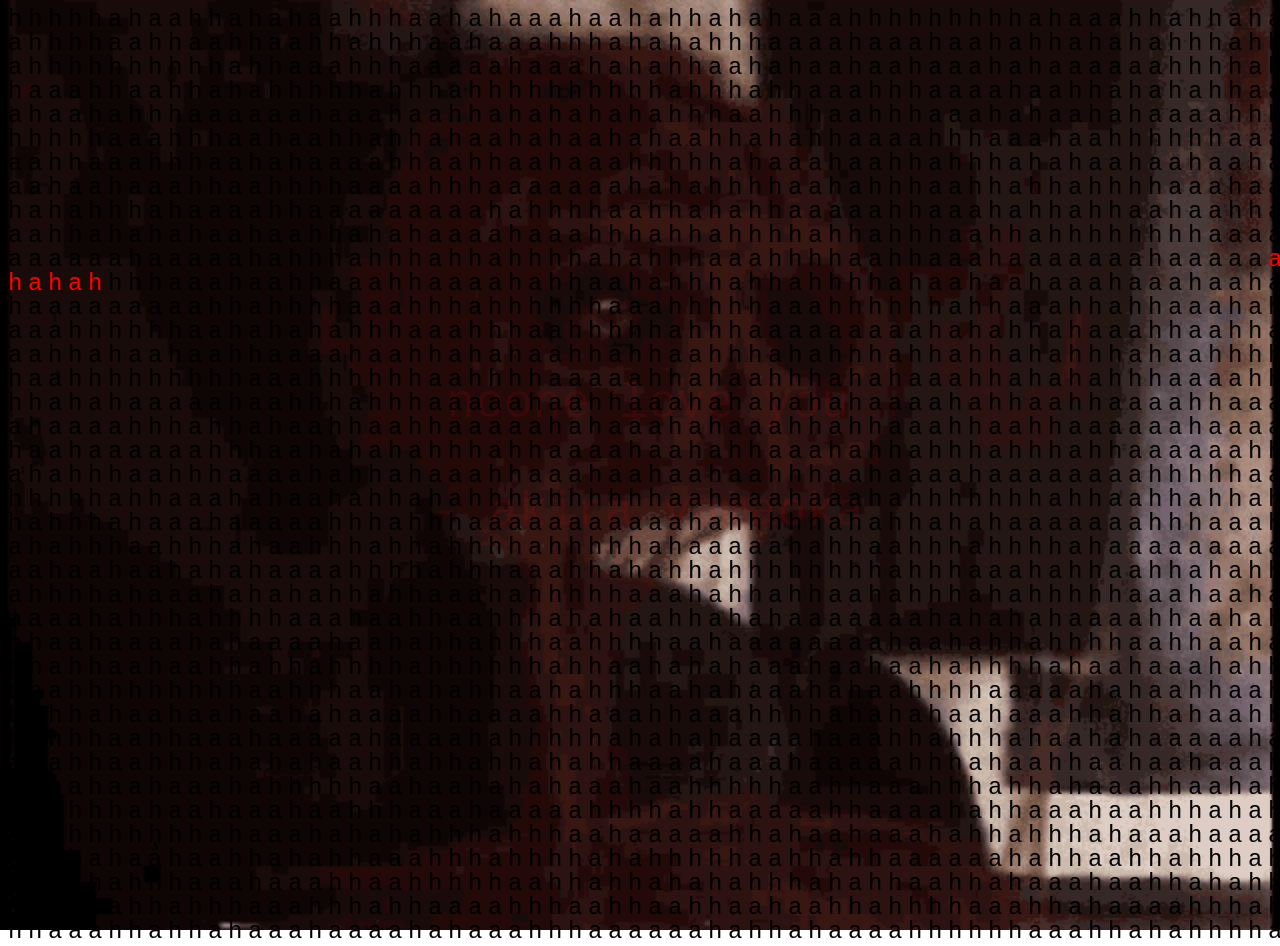
<file: why.html>
<!DOCTYPE html>
<html lang="en">
<head>
    <meta charset="UTF-8">
    <meta name="viewport" content="width=device-width, initial-scale=1.0">
    <title>noone love you</title>
    <style>
        body {
            background: url('background.gif') no-repeat center center fixed;
            background-size: cover;
            color: black;
            font-family: monospace;
            font-size: 24px;
            white-space: pre;
            display: flex;
            justify-content: center;
            align-items: center;
            height: 100vh;
            width: 100vw;
            overflow: hidden;
            position: relative;
        }
        .container {
            display: grid;
            grid-template-columns: repeat(auto-fill, minmax(20px, 1fr));
            grid-auto-rows: 24px;
            width: 100vw;
            height: 100vh;
            line-height: 24px;
            position: relative;
            z-index: 2; /* Ensure it's above the background text */
        }
        .red {
            color: red;
        }
        .background-text-container {
            position: absolute;
            top: 50%;
            left: 50%;
            transform: translate(-50%, -50%);
            z-index: 1; /* Behind the dynamic text grid */
            opacity: 0.1; /* You can adjust this to make it more or less transparent */
            text-align: center; /* Aligns text to the center */
        }
        .background-text {
            font-size: 48px;
            color: red;
            white-space: nowrap;
        }
    </style>
</head>
<body>
    <!-- Audio Element for MP3 (looped) -->
    <audio id="audio" loop autoplay>
        <source src="n1ly.mp3" type="audio/mp3" class="audio">
        Your browser does not support the audio element.
    </audio>
    
    <!-- Background Text Container -->
    <div class="background-text-container">
        <div class="background-text">noone love you</div>
        <div class="background-text">- akira yamaoka</div>
    </div>
    
    <!-- Dynamic Text Grid -->
    <div class="container" id="grid"></div>

    <script>
        const grid = document.getElementById("grid");
        let cols, rows, content = [];
        const specialWords = ["help", "why", "error", "when", "end", "lost", "ahahah", "666", "", "denial", "anger", "bargaining", "depression", "acceptance", "?"];
        let currentWord = [];
        const audio = document.getElementById("audio");
        audio.volume = 0.2;

        function getRandomChar() {
            if (currentWord.length > 0) return [currentWord.shift()];
            
            if (Math.random() < 1/666) {
                currentWord = specialWords[Math.floor(Math.random() * specialWords.length)]
                    .split("").map(letter => `<span class="red">${letter}</span>`);
                return [currentWord.shift()];
            }
            
            let char = Math.random() < 0.5 ? 'h' : 'a';
            return Math.random() < 1/100 ? [char, char] : [char]; // Duplicate letter chance
        }

        function updateGrid() {
            content.shift(); // Remove oldest element
            content.push(...getRandomChar()); // Add new elements at the end
            while (content.length > rows * cols) content.shift(); // Ensure correct size
            grid.innerHTML = content.map(c => `<span>${c}</span>`).join("");
        }

        function resizeGrid() {
            cols = Math.floor(window.innerWidth / 20);
            rows = Math.floor(window.innerHeight / 23);
            content = Array(rows * cols).fill(" ");
            initializeGrid();
        }

        function initializeGrid() {
            console.log("this is art")
            content = [];
            while (content.length < rows * cols) {
                content.push(...getRandomChar());
            }
            updateGrid();
            console.log("666")
        }

        window.addEventListener("resize", resizeGrid);
        resizeGrid();
        setInterval(updateGrid, 200);
    </script>
</body>
</html>
</file>
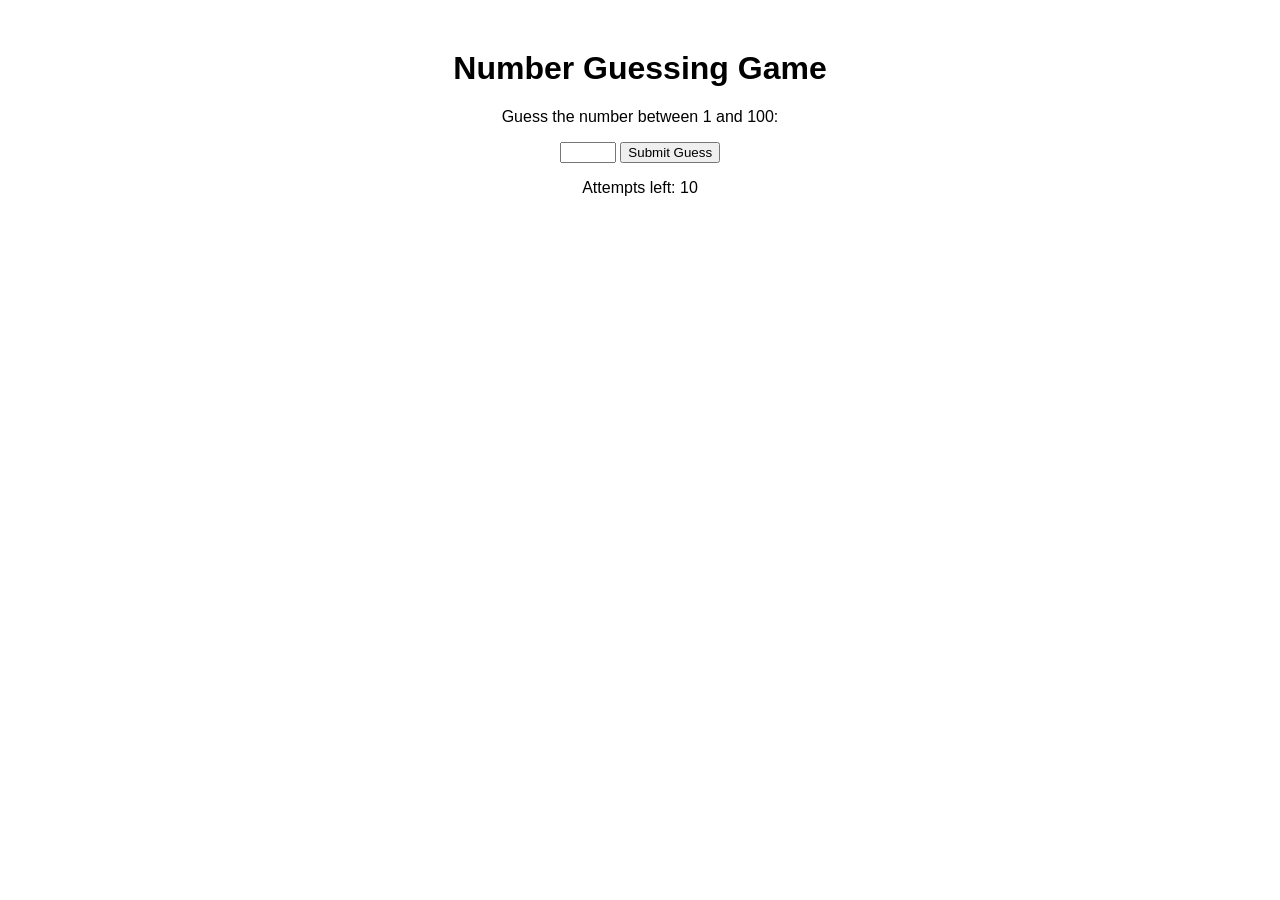
<file: Zahlenraten.html>
<!DOCTYPE html>
<html lang="en">
<head>
  <meta charset="UTF-8">
  <meta name="viewport" content="width=device-width, initial-scale=1.0">
  <title>Number Guessing Game</title>
  <style>
    body {
      font-family: Arial, sans-serif;
      text-align: center;
      margin-top: 50px;
    }
  </style>
</head>
<body>

<h1>Number Guessing Game</h1>
<p>Guess the number between 1 and 100:</p>

<input type="number" id="guessInput" min="1" max="100">
<button onclick="checkGuess()">Submit Guess</button>

<p id="result"></p>
<p id="attempts">Attempts left: 10</p>

<script>
  // Generate a random number between 1 and 100
  const secretNumber = Math.floor(Math.random() * 100) + 1;
  
  let attemptsLeft = 10;

  function checkGuess() {
    const guessInput = document.getElementById('guessInput');
    const resultMessage = document.getElementById('result');
    const attemptsMessage = document.getElementById('attempts');

    const userGuess = parseInt(guessInput.value);

    if (isNaN(userGuess) || userGuess < 1 || userGuess > 100) {
      resultMessage.textContent = 'Please enter a valid number between 1 and 100.';
    } else {
      attemptsLeft--;

      if (userGuess === secretNumber) {
        resultMessage.textContent = 'Congratulations! You guessed the correct number!';
        attemptsMessage.textContent = '';
        guessInput.disabled = true;
      } else if(userGuess<secretNumber) {
        resultMessage.textContent = `Zahl zu Klein. ${attemptsLeft} attempts left.`;
      }
      else if(userGuess>secretNumber)
      {
        resultMessage.textContent = `Zahl zu Groß. ${attemptsLeft} attempts left.`;
      }
      else
      {
        resultMessage.textContent = `Wrong guess. ${attemptsLeft} attempts left.`;

        if (attemptsLeft === 0) {
          resultMessage.textContent = `Sorry, you're out of attempts. The correct number was ${secretNumber}.`;
          attemptsMessage.textContent = '';
          guessInput.disabled = true;
        }
      }
    }
  }
</script>

</body>
</html>
</file>
<file: navbar.css>
body
{
    font-family: Arial, sans-serif;
}
  
  .text h1 {
    font-size: 2.5em;
    margin-top: 0px;
    margin-bottom: 10px;
  }
  
  .text {
    text-align: left;
  }
  
  .htmltext {
    color: #222222;
    font-family: 'Caveat', cursive;
  }
  
  .name {
    display: flex;
    flex: auto;
  }
  
  h2 {
    margin: 0px;
    margin-bottom: 5px;
  }
  
  body {
    margin: 0;
    overflow: hidden;
  }
  
  .navbar {
    height: 100%;
    width: 200px;
    position: fixed;
    background-color: #111111;
    display: flex;
    flex-direction: column;
    align-items: center; /* Center items horizontally */
    -webkit-box-shadow: 3px 0px 10px 0px rgba(0, 0, 0, 0.5);
    box-shadow: 3px 0px 10px 0px rgba(0, 0, 0, 0.5);
  }
  
  .navbar i {
    color: white;
    margin-bottom: 20px;
  }
  
  .item {
    padding: 40px;
    padding-left: 0px;
    padding-right: 0px;
    width: 200px;
    text-decoration: none;
    font-size: 18px;
    color: white;
    display: block;
    transition: 0.3s;
    text-align: center;
  }
  
  .navbar a:hover {
    background-color: #ddd;
    color: black;
  }
  
  .header {
    padding-top: 10px;
    width: 200px;
    height: 300px;
    background-color: black;
    margin-bottom: 10vh;
    -webkit-box-shadow: 0px 1px 5px 0px rgba(0, 0, 0, 0.5);
    box-shadow: 0px 1px 5px 0px rgba(0, 0, 0, 0.5);
    color: white;
    display: flex;
    flex-direction: column; /* Stack items vertically */
    align-items: center;
    justify-content: center;
  }
  
  .items {
    margin-bottom: 15vh;
  }
  
  .Logo {
    margin-bottom: 60px;
    height: 75px;
    width: 100px;
  }
  
  a {
    border-top: solid 0.5px rgb(63, 63, 63, 0.5);
  }
  
  .contacts {
    border-bottom: solid 1px rgb(63, 63, 63, 0.5);
  }
</file>
<file: contact.css>
body{
    background-color: #151515;
    height: 100%;
    display: flex;
    align-content: center;
    color: white;
}

html
{
    height: 100%;
}

.content
{
    margin-left: 200px;
    width: 100%;
    height: 100%;
    display: flex;
    align-content: center;
}

.about-container {
    text-align: center;
    padding: 50px;
}

.icon-links {
    display: flex;
    align-items: center;
    justify-content: center;
    width: 100%;
    gap: 80px;
}

.icon {
    font-size: 80px;
    color: #333;
    text-decoration: none;
    transition: color 0.3s ease-in-out;
    margin-left: 100px;
    margin-right: 100px;
}

.icon .fa-regular,
.icon .fa-brands,
.icon .fa-solid {
    color: white;
}

.icon-container:hover .icon .fa-regular,
.icon-container:hover .icon .fa-brands,
.icon-container:hover .icon .fa-solid {
    color: #29ecd3;
    transition: color 0.3s ease-in-out; /* Add transition property */
}


h1
{
    text-align: center;
    margin-bottom: 80px;
}
</file>
